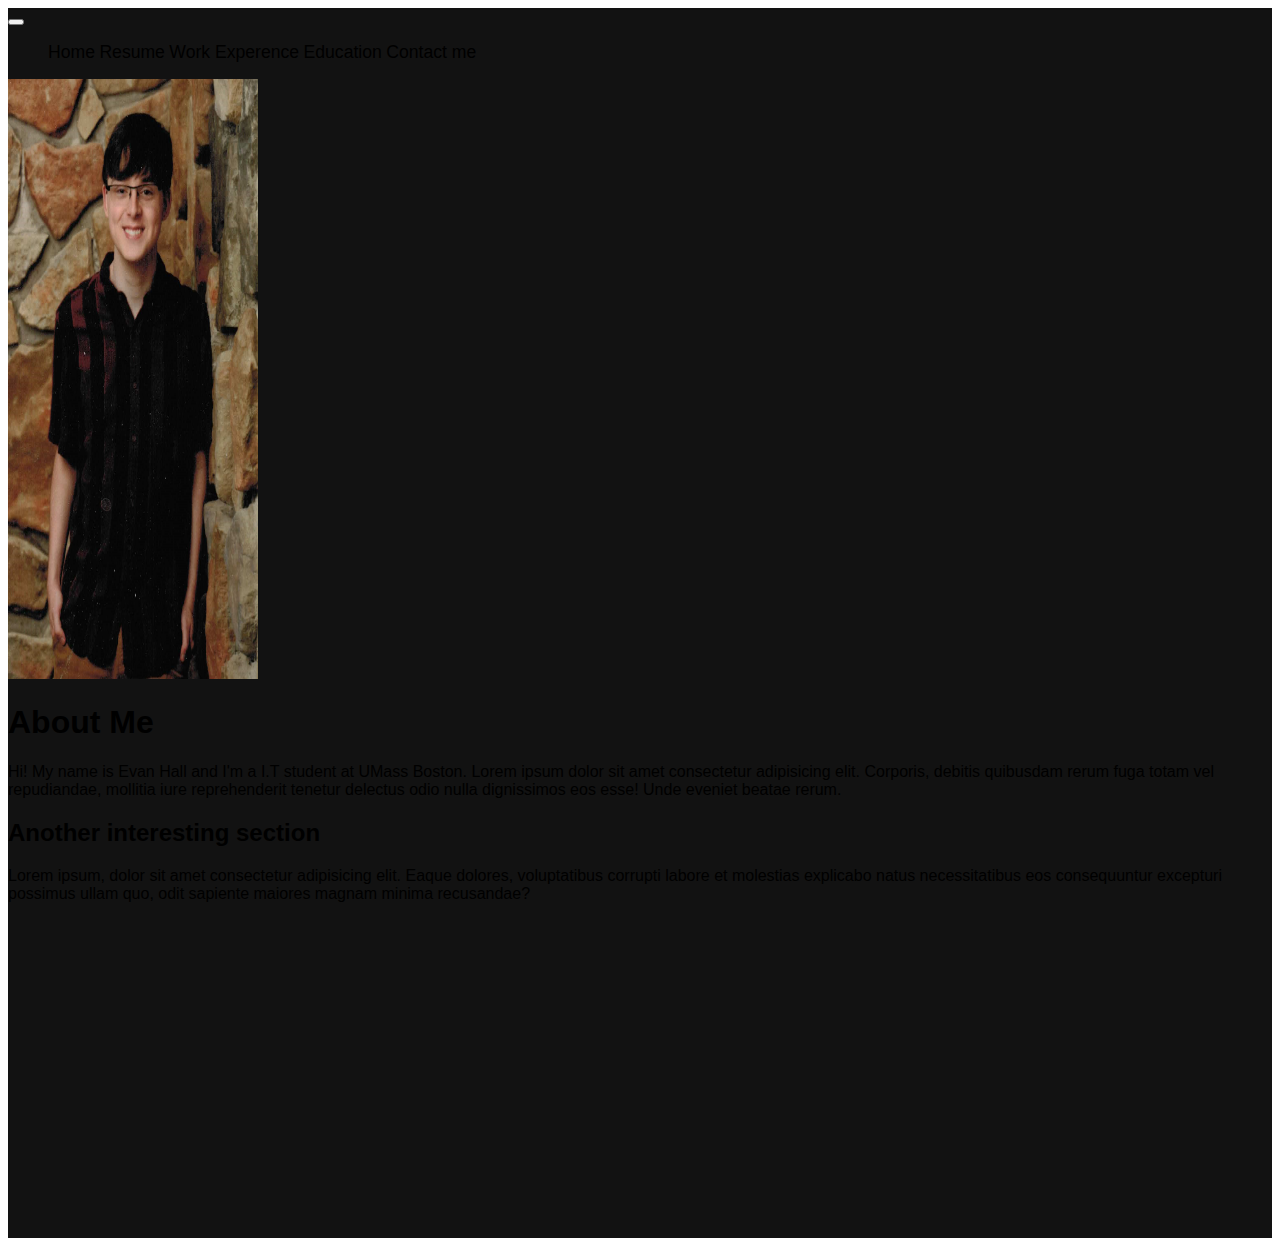
<file: index.html>
<!DOCTYPE html>
<!--
    Created by Evan Hall
-->
<html lang="en">
    <head>
        <meta charset="utf-8">
        <meta name="viewport" content="width=device-width, initial-scale=1">
        <link href="https://cdn.jsdelivr.net/npm/bootstrap@5.0.2/dist/css/bootstrap.min.css" rel="stylesheet" integrity="sha384-EVSTQN3/azprG1Anm3QDgpJLIm9Nao0Yz1ztcQTwFspd3yD65VohhpuuCOmLASjC" crossorigin="anonymous">
        <link href="main_styles.css" rel="stylesheet">
        <link rel="shortcut icon" href="Images/favi.jpg">
        <title>Home</title>
    </head>
    <body>
        <div class="container">
            <header>
                
            </header>
            <nav class="navbar navbar-expand-lg navbar-dark bg-dark">
                <div class="container-fluid">
                    <button class="navbar-toggler" type="button" data-bs-toggle="collapse" data-bs-target="#navbarNav" aria-controls="navbarNav" aria-expanded="false" aria-label="Toggle navigation">
                        <span class="navbar-toggler-icon"></span>
                    </button>
                    <div class="collapse navbar-collapse" id="navbarNav">
                        <ul class="navbar-nav">
                            <li class="nav-item"><a class="nav-link" href="index.html">Home</a></li>
                            <li class="nav-item"><a class="nav-link" href="resume.html">Resume</a></li>
                            <li class="nav-item"><a class="nav-link" href="workExp.html">Work Experence</a></li>
                            <li class="nav-item"><a class="nav-link" href="education.html">Education</a></li>
                            <li class="nav-item"><a class="nav-link" href="contact.html">Contact me</a></li>
                        </ul>
                    </div>
                </div>
            </nav>
            <article id="contentStart">
                <div class="row">
                    <div class="col text-center" id="bio_img">
                        <img class="img-thumbnail " src="Images/Evan Hall picture.JPG" alt="Image of the site's author Evan Hall" width="250px" height="600px">
                    </div>
                </div>
                <div class="row row-cols-2 ">
                    <div class="col" id="bio">
                        <h1>About Me</h1>
                        <p>
                            Hi! My name is Evan Hall and I'm a I.T student at UMass Boston. Lorem ipsum dolor sit amet consectetur adipisicing elit. Corporis, debitis quibusdam rerum fuga totam vel repudiandae, mollitia iure reprehenderit tenetur delectus odio nulla dignissimos eos esse! Unde eveniet beatae rerum.
                        </p>
                    </div>
                    <div class="col">
                        <h2>Another interesting section</h2>
                        <p>Lorem ipsum, dolor sit amet consectetur adipisicing elit. Eaque dolores, voluptatibus corrupti labore et molestias explicabo natus necessitatibus eos consequuntur excepturi possimus ullam quo, odit sapiente maiores magnam minima recusandae?</p>
                    </div>
                </div>
                <div class="row">
                    <div class="col text-center">
                        <iframe width="560" height="315" src="https://www.youtube-nocookie.com/embed/ly36kn0ug4k?si=nYZ0kl5UtqS6fg40" title="YouTube video player" frameborder="0" allow="accelerometer; autoplay; clipboard-write; encrypted-media; gyroscope; picture-in-picture; web-share" allowfullscreen></iframe>
                    </div>
                </div>
            </article>
        </div>
    </body>
    <script src="https://cdn.jsdelivr.net/npm/bootstrap@5.0.2/dist/js/bootstrap.bundle.min.js" integrity="sha384-MrcW6ZMFYlzcLA8Nl+NtUVF0sA7MsXsP1UyJoMp4YLEuNSfAP+JcXn/tWtIaxVXM" crossorigin="anonymous"></script>
</html>
</file>
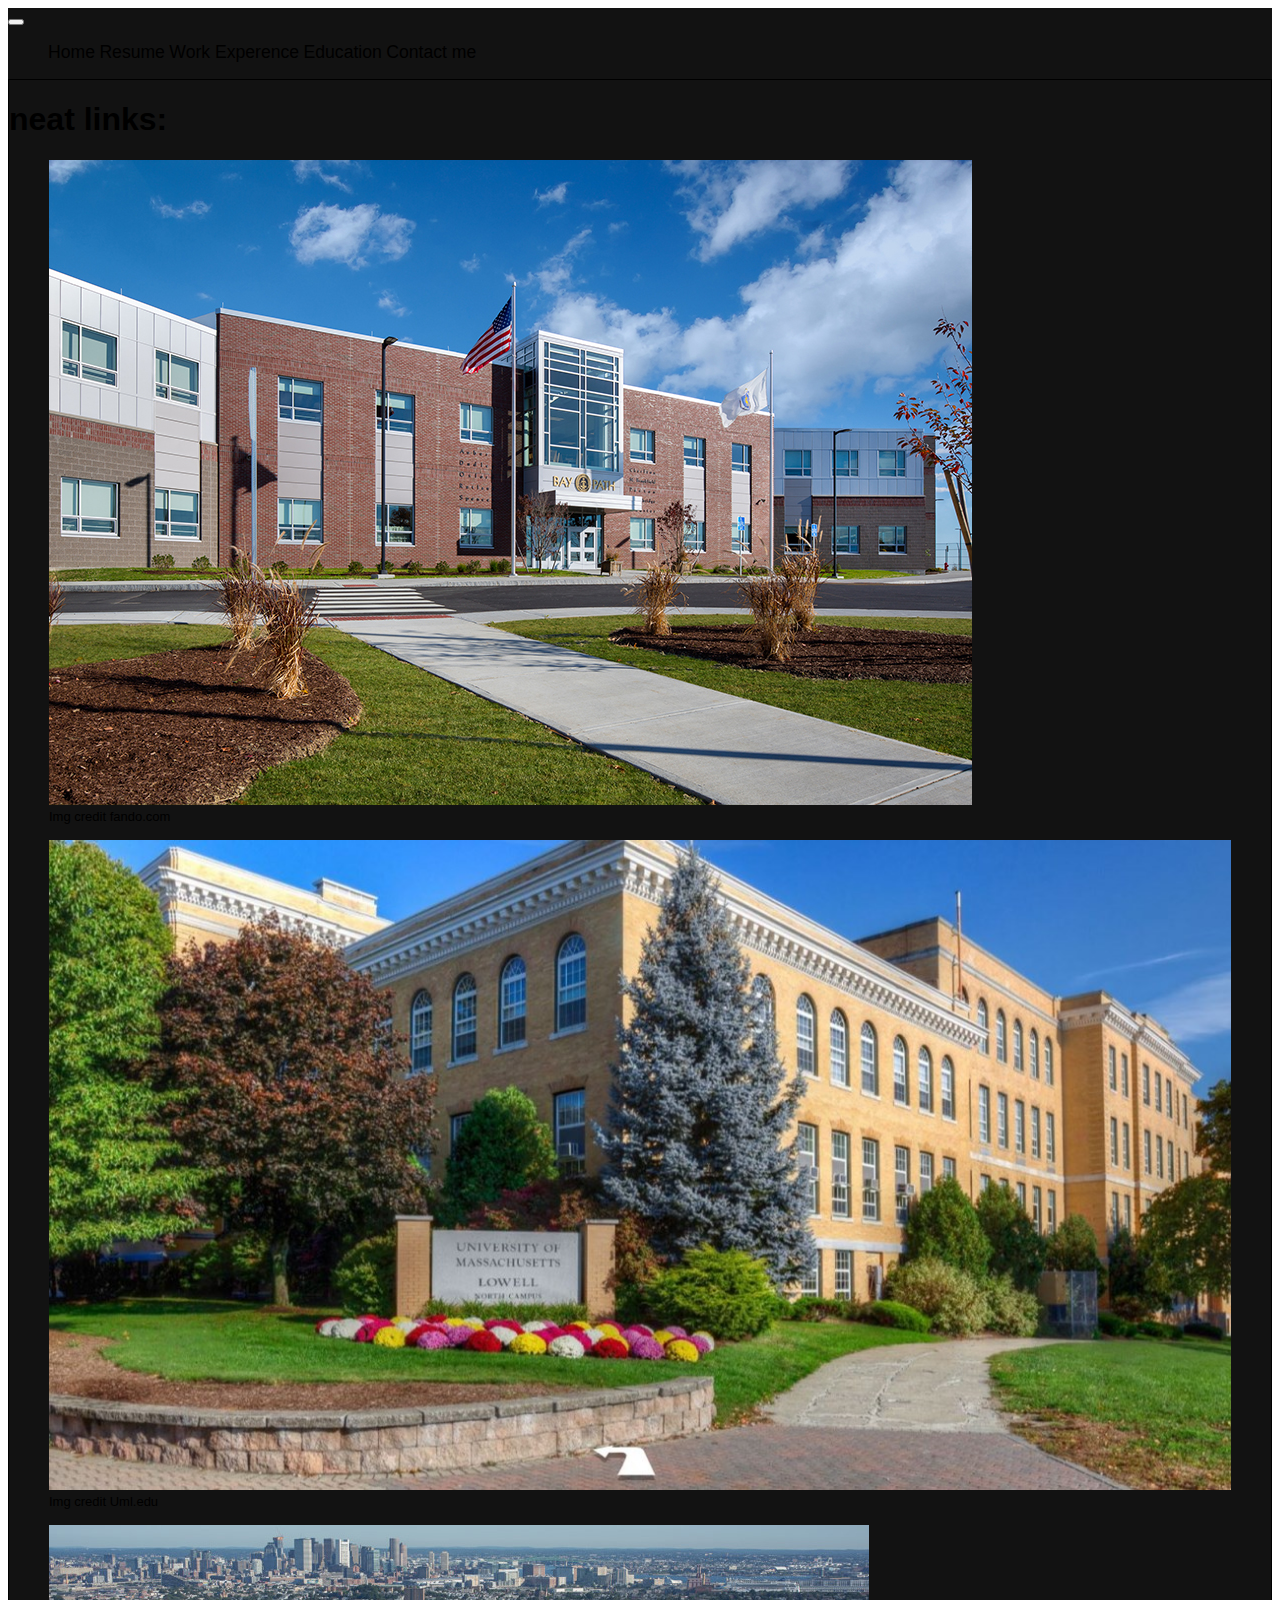
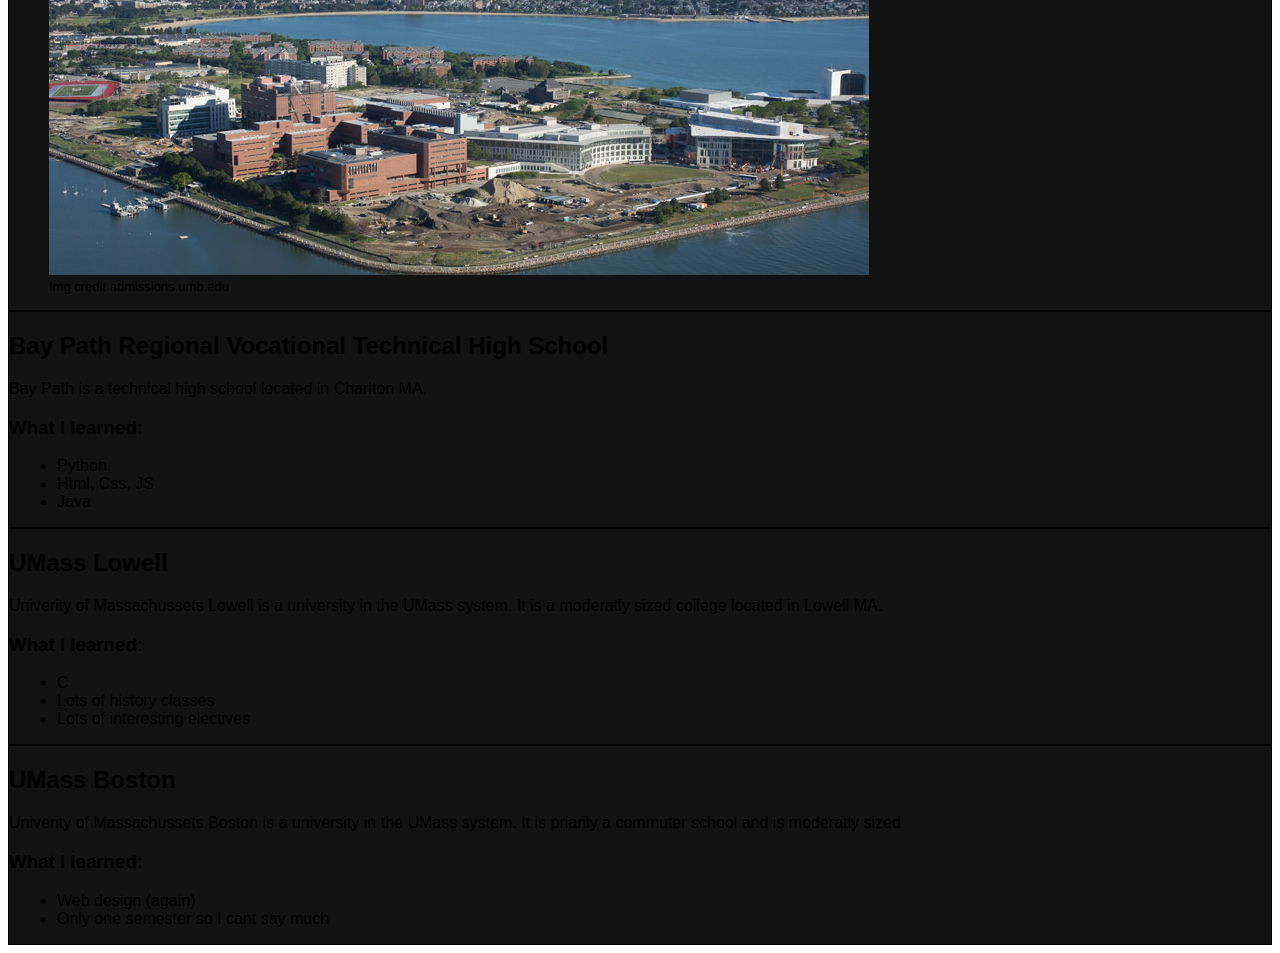
<file: education.html>
<!DOCTYPE html>
<!--
    Created by Evan Hall
-->
<html lang="en">
    <head>
        <meta charset="utf-8">
        <meta name="viewport" content="width=device-width, initial-scale=1">
        <link href="https://cdn.jsdelivr.net/npm/bootstrap@5.0.2/dist/css/bootstrap.min.css" rel="stylesheet" integrity="sha384-EVSTQN3/azprG1Anm3QDgpJLIm9Nao0Yz1ztcQTwFspd3yD65VohhpuuCOmLASjC" crossorigin="anonymous">
        <link href="main_styles.css" rel="stylesheet">
        <link rel="shortcut icon" href="Images/favi.jpg">
        <title>Education</title>
    </head>
    <body>
        <div class="container">
            <header>
                
            </header>
            <nav class="navbar navbar-expand-lg navbar-dark bg-dark">
                <div class="container-fluid">
                    <button class="navbar-toggler" type="button" data-bs-toggle="collapse" data-bs-target="#navbarNav" aria-controls="navbarNav" aria-expanded="false" aria-label="Toggle navigation">
                        <span class="navbar-toggler-icon"></span>
                    </button>
                    <div class="collapse navbar-collapse" id="navbarNav">
                        <ul class="navbar-nav">
                            <li class="nav-item"><a class="nav-link" href="index.html">Home</a></li>
                            <li class="nav-item"><a class="nav-link" href="resume.html">Resume</a></li>
                            <li class="nav-item"><a class="nav-link" href="workExp.html">Work Experence</a></li>
                            <li class="nav-item"><a class="nav-link" href="education.html">Education</a></li>
                            <li class="nav-item"><a class="nav-link" href="contact.html">Contact me</a></li>
                        </ul>
                    </div>
                </div>
            </nav>
            <article id="contentStartEdu">
                <div class="row">
                    <h1>neat links:</h1>
                    <div class="col">
                        <figure>
                            <a href="#BPR"><img src="Images/Batpath.jpg" class="img-fluid" alt="A link to the baypath section"></a>
                            <figcaption>Img credit fando.com</figcaption>
                        </figure>
                    </div>
                    <div class="col">
                        <figure>
                            <a href="#UML"><img src="Images/UML.JPG" class="img-fluid" alt="A link to the UMass Lowell section"></a>
                            <figcaption>Img credit Uml.edu</figcaption>
                        </figure>
                    </div>
                    <div class="col">
                        <figure>
                            <a href="#UMB"><img src="Images/UMB.jpg" class="img-fluid" alt="A link to the UMass Boston section"></a>
                            <figcaption>Img credit admissions.umb.edu</figcaption>
                        </figure>
                    </div>
                </div>
                <div class="row">
                    <h2 id="BPR">Bay Path Regional Vocational Technical High School</h2>
                    <p>Bay Path is a technical high school located in Charlton MA.</p>
                    <h3>What I learned:</h3>
                    <ul class="edulist">
                        <li>Python</li>
                        <li>Html, Css, JS</li>
                        <li>Java</li>
                    </ul>
                </div>
                <div class="row">
                    <h2 id="UML">UMass Lowell</h2>
                    <p>Univerity of Massachussets Lowell is a university in the UMass system. It is a moderatly sized college located in Lowell MA.</p>
                    <h3>What I learned:</h3>
                    <ul class="edulist">
                        <li>C</li>
                        <li>Lots of history classes</li>
                        <li>Lots of interesting electives</li>
                    </ul>
                </div>
                <div class="row">
                    <h2 id="UMB">UMass Boston</h2>
                    <p>Univerity of Massachussets Boston is a university in the UMass system. It is priarily a commuter school and is moderatly sized</p>
                    <h3>What I learned:</h3>
                    <ul class="edulist">
                        <li>Web design (again)</li>
                        <li>Only one semester so I cant say much</li>
                    </ul>
                </div>
            </article>
        </div>
    </body>
    <footer>

    </footer>
    <script src="https://cdn.jsdelivr.net/npm/bootstrap@5.0.2/dist/js/bootstrap.bundle.min.js" integrity="sha384-MrcW6ZMFYlzcLA8Nl+NtUVF0sA7MsXsP1UyJoMp4YLEuNSfAP+JcXn/tWtIaxVXM" crossorigin="anonymous"></script>
</html>
</file>
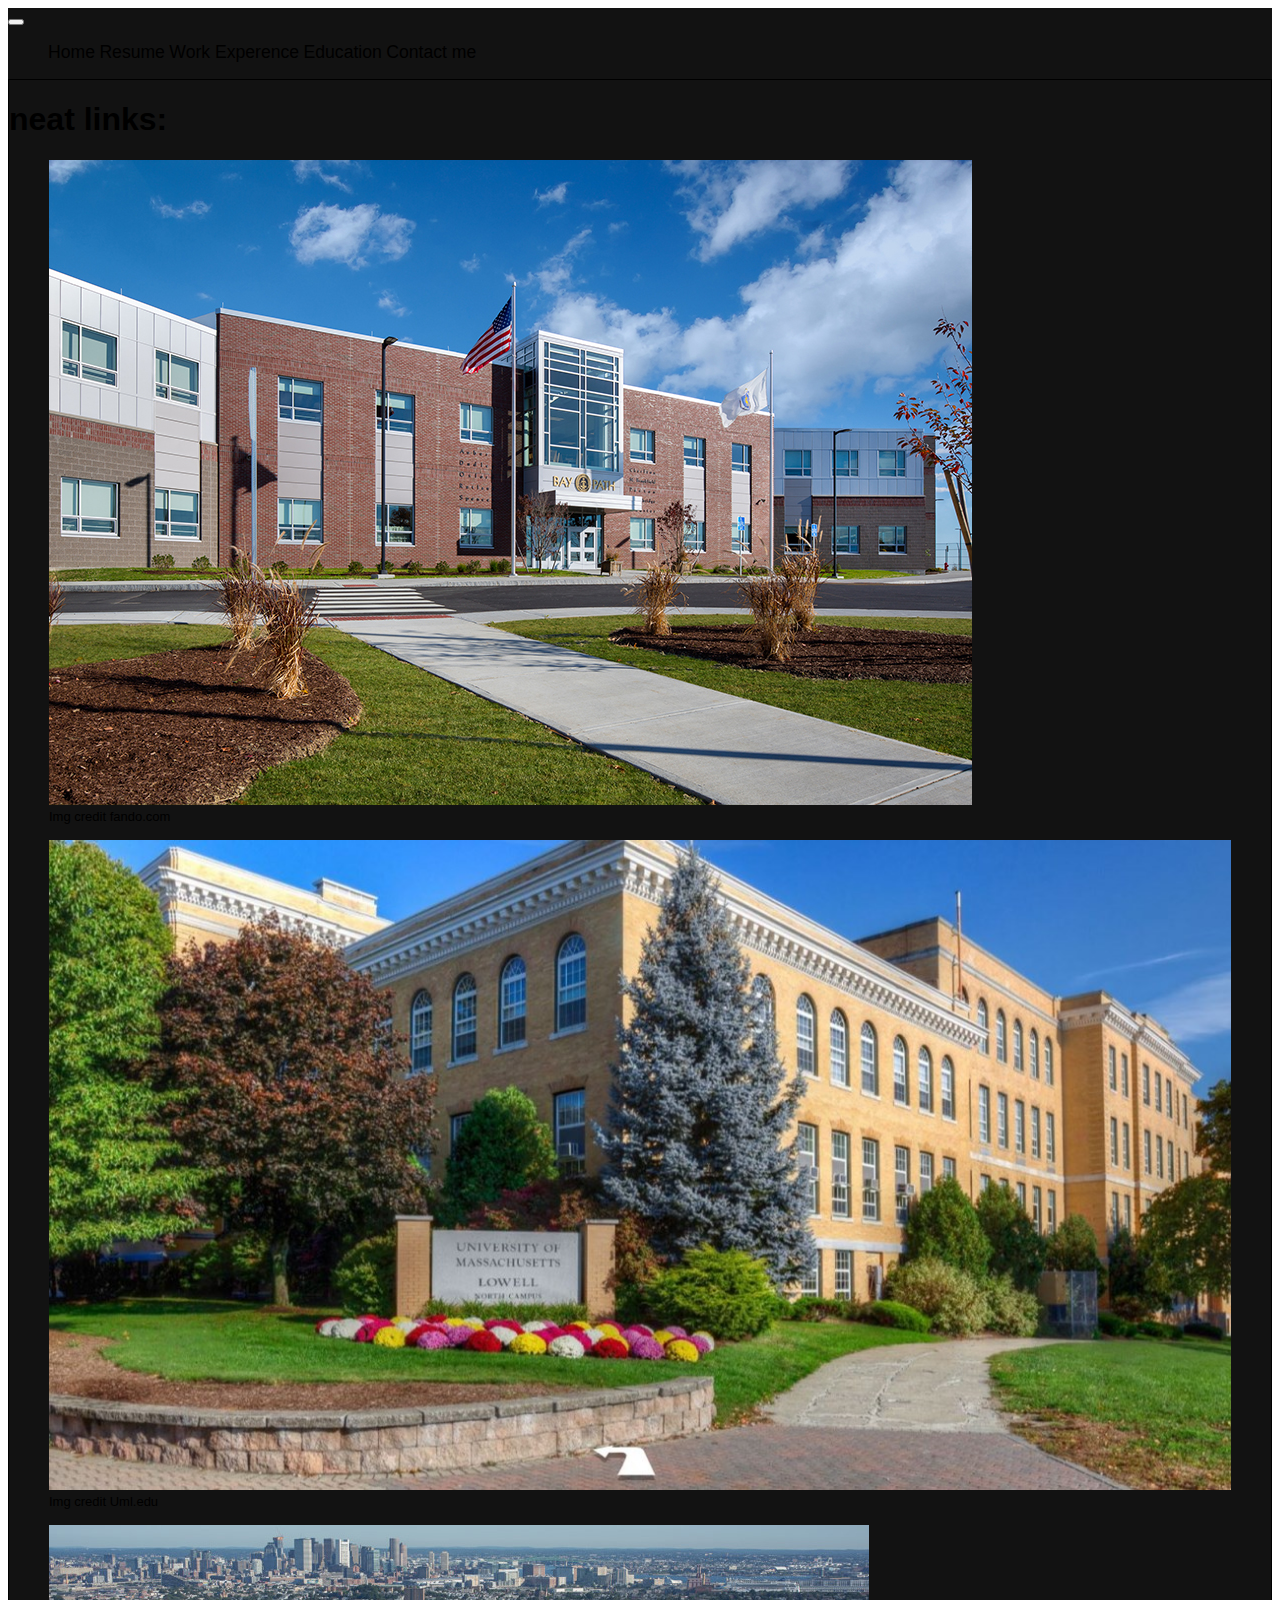
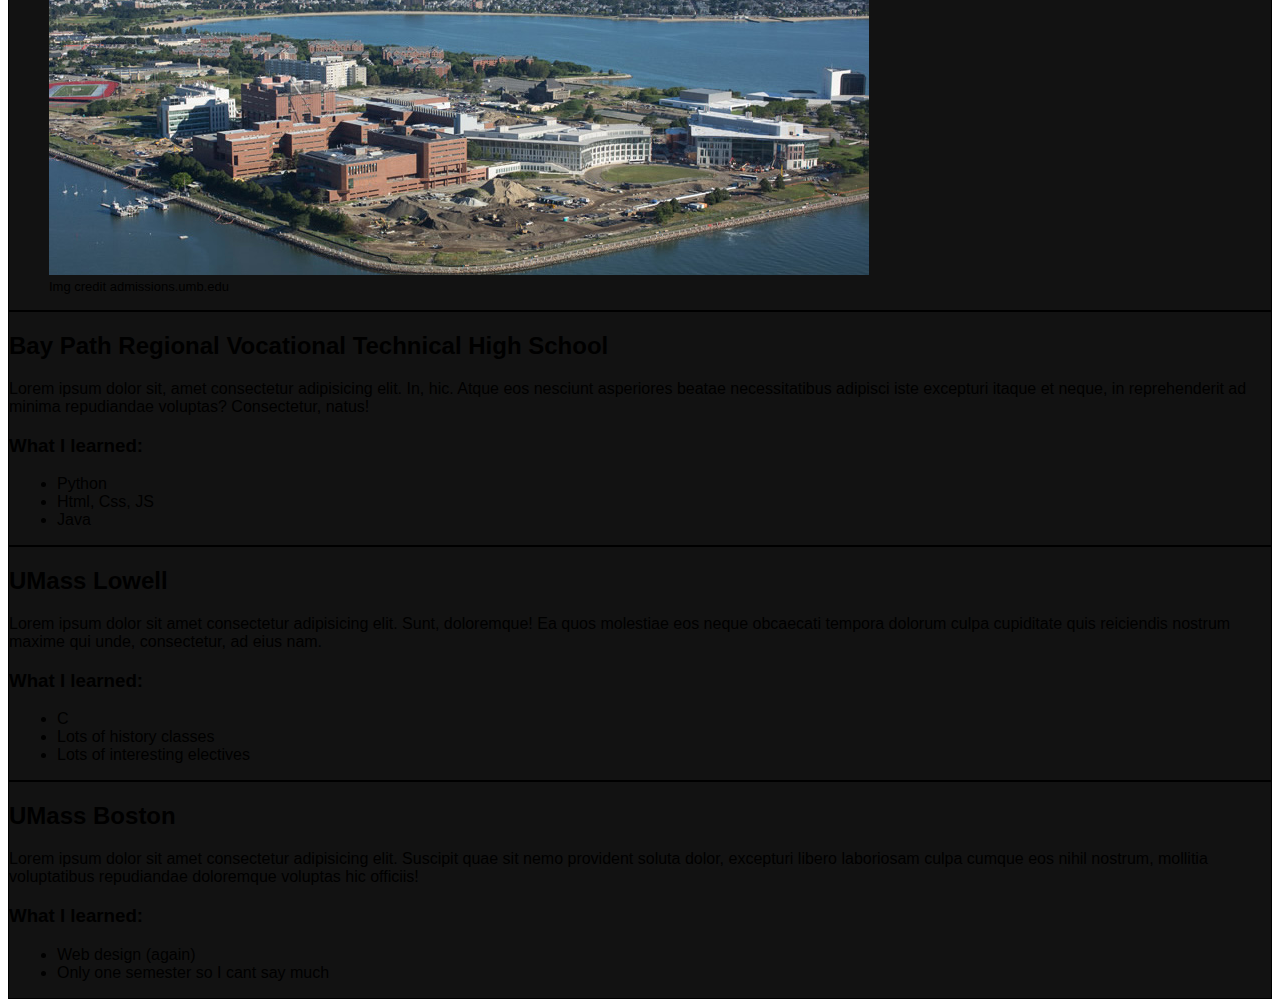
<file: IT Website Project/education.html>
<!DOCTYPE html>
<!--
    Created by Evan Hall
-->
<html lang="en">
    <head>
        <meta charset="utf-8">
        <meta name="viewport" content="width=device-width, initial-scale=1">
        <link href="https://cdn.jsdelivr.net/npm/bootstrap@5.0.2/dist/css/bootstrap.min.css" rel="stylesheet" integrity="sha384-EVSTQN3/azprG1Anm3QDgpJLIm9Nao0Yz1ztcQTwFspd3yD65VohhpuuCOmLASjC" crossorigin="anonymous">
        <link href="main_styles.css" rel="stylesheet">
        <link rel="shortcut icon" href="Images/favi.jpg">
        <title>Education</title>
    </head>
    <body>
        <div class="container">
            <header>
                
            </header>
            <nav class="navbar navbar-expand-lg navbar-dark bg-dark">
                <div class="container-fluid">
                    <button class="navbar-toggler" type="button" data-bs-toggle="collapse" data-bs-target="#navbarNav" aria-controls="navbarNav" aria-expanded="false" aria-label="Toggle navigation">
                        <span class="navbar-toggler-icon"></span>
                    </button>
                    <div class="collapse navbar-collapse" id="navbarNav">
                        <ul class="navbar-nav">
                            <li class="nav-item"><a class="nav-link" href="index.html">Home</a></li>
                            <li class="nav-item"><a class="nav-link" href="resume.html">Resume</a></li>
                            <li class="nav-item"><a class="nav-link" href="workExp.html">Work Experence</a></li>
                            <li class="nav-item"><a class="nav-link" href="education.html">Education</a></li>
                            <li class="nav-item"><a class="nav-link" href="contact.html">Contact me</a></li>
                        </ul>
                    </div>
                </div>
            </nav>
            <article id="contentStartEdu">
                <div class="row">
                    <h1>neat links:</h1>
                    <div class="col">
                        <figure>
                            <a href="#BPR"><img src="Images/Batpath.jpg" class="img-fluid" alt="A link to the baypath section"></a>
                            <figcaption>Img credit fando.com</figcaption>
                        </figure>
                    </div>
                    <div class="col">
                        <figure>
                            <a href="#UML"><img src="Images/UML.JPG" class="img-fluid" alt="A link to the UMass Lowell section"></a>
                            <figcaption>Img credit Uml.edu</figcaption>
                        </figure>
                    </div>
                    <div class="col">
                        <figure>
                            <a href="#UMB"><img src="Images/UMB.jpg" class="img-fluid" alt="A link to the UMass Boston section"></a>
                            <figcaption>Img credit admissions.umb.edu</figcaption>
                        </figure>
                    </div>
                </div>
                <div class="row">
                    <h2 id="BPR">Bay Path Regional Vocational Technical High School</h2>
                    <p>Lorem ipsum dolor sit, amet consectetur adipisicing elit. In, hic. Atque eos nesciunt asperiores beatae necessitatibus adipisci iste excepturi itaque et neque, in reprehenderit ad minima repudiandae voluptas? Consectetur, natus!</p>
                    <h3>What I learned:</h3>
                    <ul class="edulist">
                        <li>Python</li>
                        <li>Html, Css, JS</li>
                        <li>Java</li>
                    </ul>
                </div>
                <div class="row">
                    <h2 id="UML">UMass Lowell</h2>
                    <p>Lorem ipsum dolor sit amet consectetur adipisicing elit. Sunt, doloremque! Ea quos molestiae eos neque obcaecati tempora dolorum culpa cupiditate quis reiciendis nostrum maxime qui unde, consectetur, ad eius nam.</p>
                    <h3>What I learned:</h3>
                    <ul class="edulist">
                        <li>C</li>
                        <li>Lots of history classes</li>
                        <li>Lots of interesting electives</li>
                    </ul>
                </div>
                <div class="row">
                    <h2 id="UMB">UMass Boston</h2>
                    <p>Lorem ipsum dolor sit amet consectetur adipisicing elit. Suscipit quae sit nemo provident soluta dolor, excepturi libero laboriosam culpa cumque eos nihil nostrum, mollitia voluptatibus repudiandae doloremque voluptas hic officiis!</p>
                    <h3>What I learned:</h3>
                    <ul class="edulist">
                        <li>Web design (again)</li>
                        <li>Only one semester so I cant say much</li>
                    </ul>
                </div>
            </article>
        </div>
    </body>
    <footer>

    </footer>
    <script src="https://cdn.jsdelivr.net/npm/bootstrap@5.0.2/dist/js/bootstrap.bundle.min.js" integrity="sha384-MrcW6ZMFYlzcLA8Nl+NtUVF0sA7MsXsP1UyJoMp4YLEuNSfAP+JcXn/tWtIaxVXM" crossorigin="anonymous"></script>
</html>
</file>
<file: main_styles.css>
/* Global styles */
body{
   font-family: Arial, Helvetica, sans-serif;
   background-color: lightgrey;
   color:  #eee;
}

.container{
   background-color: #121212;
   
}
/* possible light mode */
@media (prefers-color-scheme: light){
   body{
      background-color: white;
      color: #000000;
   }
}

/* Site Navigation */
nav.navbar {
   list-style-type: none;
 }
 nav.navbar li {
   font-size: 1.1em;
   display: inline-block;
 }
nav.navbar a:link {
    color: black;
    text-decoration: none;
 }
 nav.navbar a:visited {
    color: #573838;
 }
 nav.navbar a:hover, nav.navbar a:focus {
    color: darkcyan;
    text-shadow: 1px -1px 0 #000000;
 }

/* education specific styles */
#contentStartEdu img{
   max-width: 100%;
   max-height: 33%;
}
#contentStartEdu .row{
   border: 1px solid black;
}
figcaption{
   font-size: small;
}
.edulist{
   margin-left: 8px;
}
</file>
<file: IT Website Project/main_styles.css>
/* Global styles */
body{
   font-family: Arial, Helvetica, sans-serif;
   background-color: lightgrey;
   color:  #eee;
}

.container{
   background-color: #121212;
   
}
/* possible light mode */
@media (prefers-color-scheme: light){
   body{
      background-color: white;
      color: #000000;
   }
}

/* Site Navigation */
nav.navbar {
   list-style-type: none;
 }
 nav.navbar li {
   font-size: 1.1em;
   display: inline-block;
 }
nav.navbar a:link {
    color: black;
    text-decoration: none;
 }
 nav.navbar a:visited {
    color: #573838;
 }
 nav.navbar a:hover, nav.navbar a:focus {
    color: darkcyan;
    text-shadow: 1px -1px 0 #000000;
 }

/* education specific styles */
#contentStartEdu img{
   max-width: 100%;
   max-height: 33%;
}
#contentStartEdu .row{
   border: 1px solid black;
}
figcaption{
   font-size: small;
}
.edulist{
   margin-left: 8px;
}
</file>
